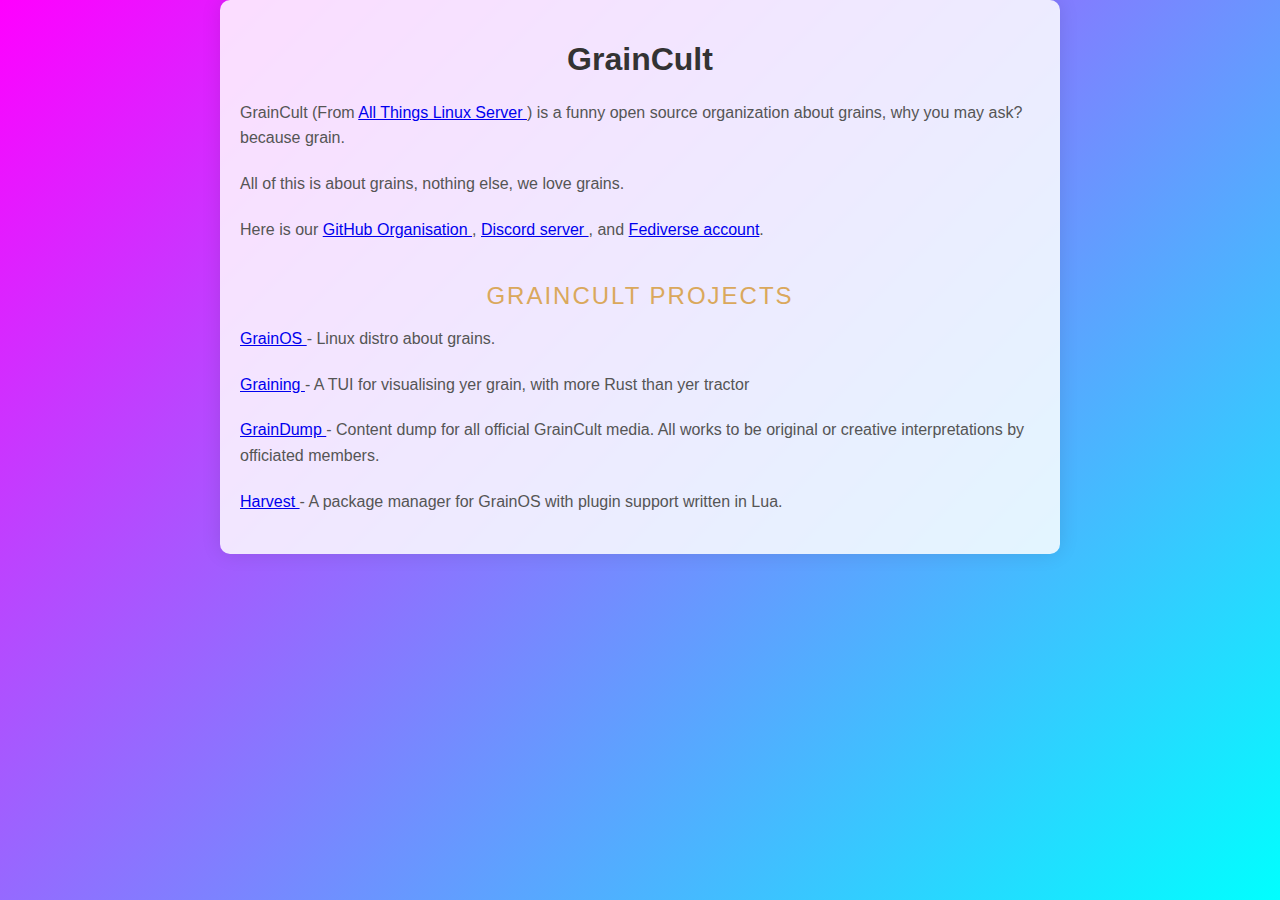
<file: index.html>
<!DOCTYPE html>
<html lang="en">
<head>
    <meta charset="UTF-8">
    <meta name="viewport" content="width=device-width, initial-scale=1.0">
    <meta name="description" content="GrainCult real">
    <meta property="og:title" content="GrainCult">
    <meta property="og:description" content="Grain.">
    <title>GrainCult</title>
    <link rel="stylesheet" href="assets/styles.css">
    <link rel="icon" type="image/x-icon" href="assets/GrainOS-logo.svg">
    <link rel="me" href="https://wheat.cafe/@graincult">
</head>
<body>
     <div class="container">
    <header>
        <h1>GrainCult</h1>
    </header>
    <main>
        <p>GrainCult (From <a href="https://discord.gg/linux"> All Things Linux Server </a>) is a funny open source organization about grains, why you may ask? because grain.</p>
        <p>All of this is about grains, nothing else, we love grains.</p>
        <p>Here is our <a href="https://github.com/GrainCult"> GitHub Organisation </a>, <a href="https://discord.gg/m82haZuHGH"> Discord server </a>, and <a href="https://wheat.cafe/@graincult"> Fediverse account</a>. </p>
    </main>
    <div class="catchy">GRAINCULT PROJECTS</div>
        <p>
            <a href="https://github.com/GrainCult/GrainOS"> GrainOS </a> - Linux distro about grains.
        </p>
        <p>
            <a href="https://github.com/GrainCult/graining"> Graining </a> - A TUI for visualising yer grain, with more Rust than yer tractor
        </p>
        <p>
            <a href="https://github.com/GrainCult/graindump"> GrainDump </a> - Content dump for all official GrainCult media. All works to be original or creative interpretations by officiated members.
        </p>
        <p>
            <a href="https://github.com/GrainCult/harvest"> Harvest </a> - A package manager for GrainOS with plugin support written in Lua.
        </p>
    </div>
</body>
</html>
</file>
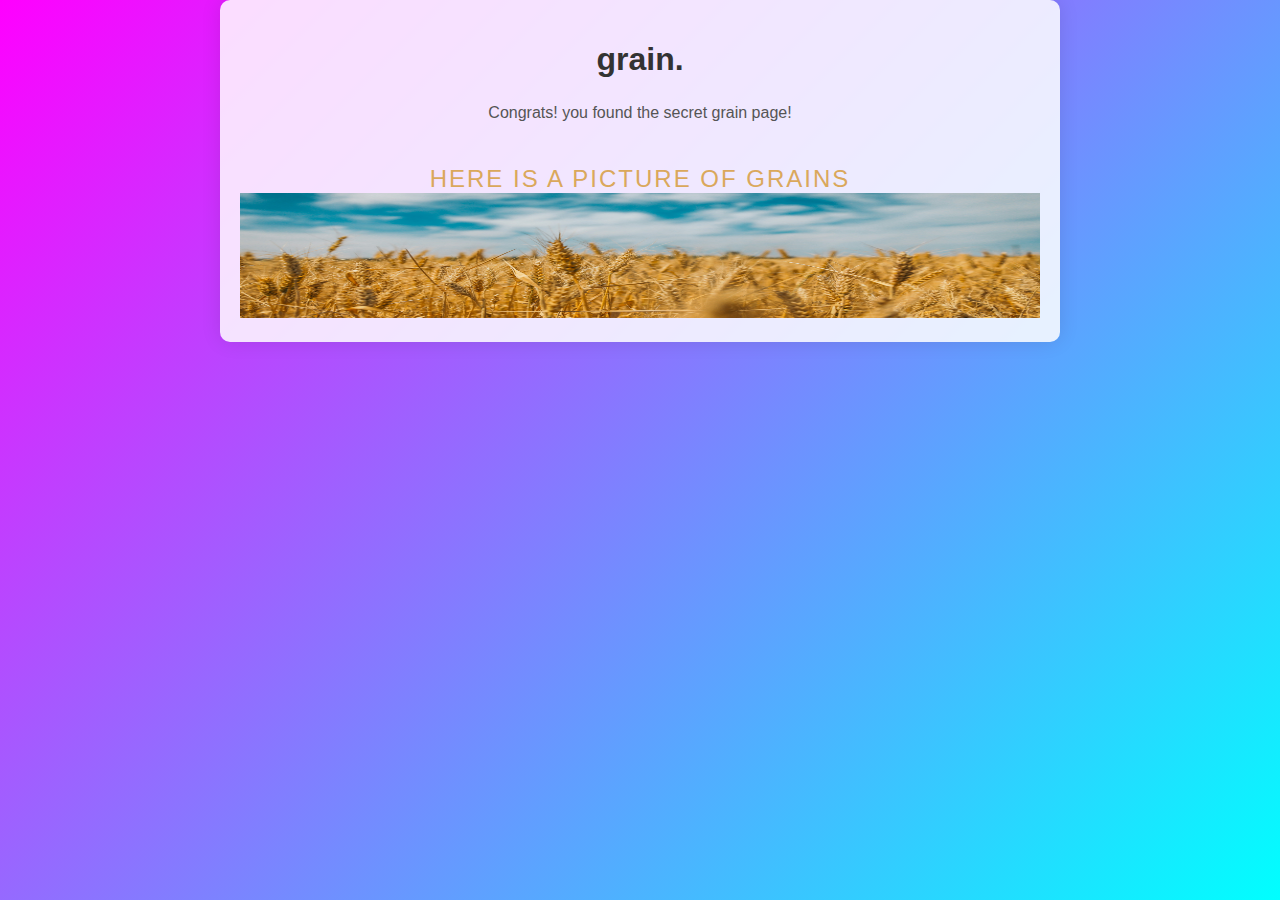
<file: grain.html>
<!DOCTYPE html>
<html lang="en">
<head>
<meta charset="UTF-8">
<meta name="viewport" content="width=device-width, initial-scale=1.0">
<meta name="description" content="GrainCult real">
<meta property="og:title" content="GrainCult">
<meta property="og:description" content="Grain.">
<title>GrainCult</title>
<link rel="stylesheet" href="assets/styles.css">
<link rel="icon" type="image/x-icon" href="assets/GrainOS-logo.svg">
</head>
<body>
<div class="container">
    <header>
        <h1>grain.</h1>
    </header>
    <main>
        <center>
        <p>Congrats! you found the secret grain page!</p>
        </center>
    <div class="catchy">HERE IS A PICTURE OF GRAINS</div>
    </main>
 <img src="grain.jpg" alt="grain, source: unsplash.com" width="800" height="125">
      
</div>
</body>
</html>
</file>
<file: assets/styles.css>
body {
    font-family: Arial, sans-serif;
    margin: 0;
    padding: 0;
    background: linear-gradient(135deg, #ff00ff, #00ffff);
    height: 100vh;
}
.container {
    max-width: 800px;
    margin: 0 auto;
    padding: 20px;
    background-color: rgba(255, 255, 255, 0.85); 
    border-radius: 10px;
    box-shadow: 0 0 20px rgba(0, 0, 0, 0.1);
}
h1 {
    text-align: center;
    color: #333;
}
p {
    color: #555;
    line-height: 1.6;
    margin-bottom: 20px;
}
.catchy {
    text-align: center;
    font-size: 24px;
    color: #DAA85C;
    text-transform: uppercase;
    letter-spacing: 2px;
    margin-top: 40px;
}
</file>
